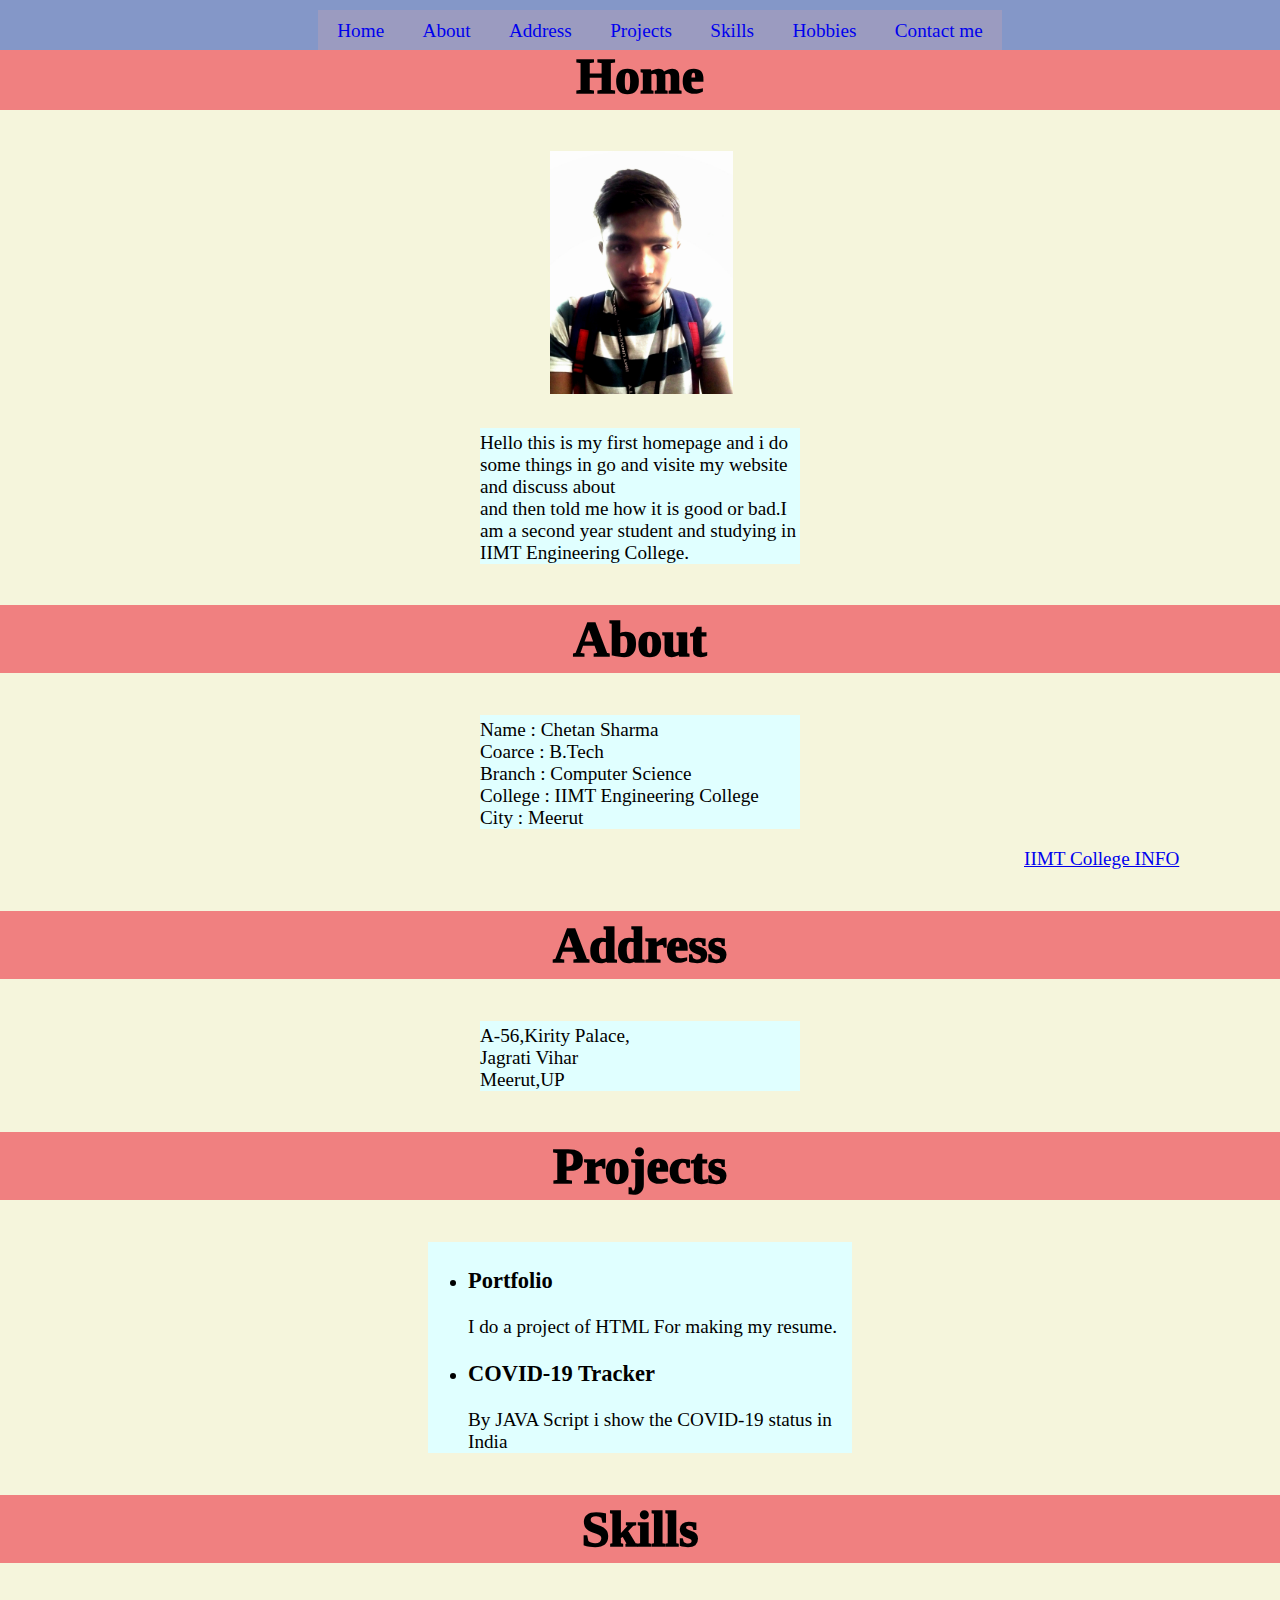
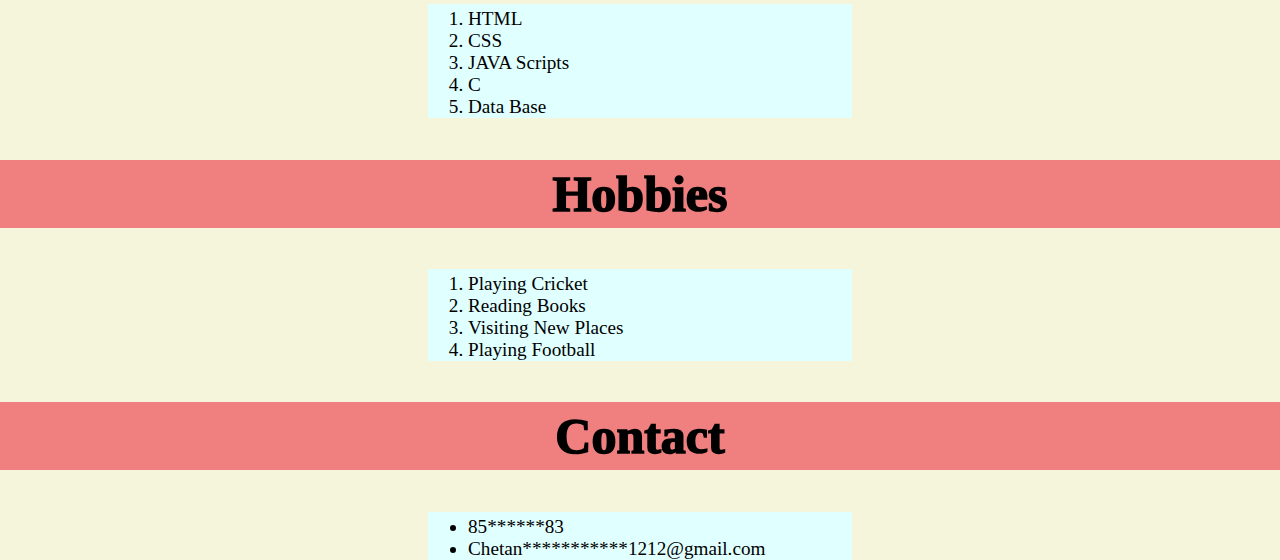
<file: index.html>
<!DOCTYPE HTML>
<html>
     <head>
          <title>My Resume</title>
          <link rel="icon" href="image1.jpeg"/>
          <link rel="stylesheet" href="CSS/mystylesheet.css"/>
     </head>
 <body>
     <header class="header">
         <ul class="header-items">
            <li><a href="#Home">Home</a></li>
            <li><a href="#About">About</a></li>
            <li><a href="#Address">Address</a></li>
            <li><a href="#Projects">Projects</a></li>
            <li><a href="#Skills">Skills</a></li>
            <li><a href="#Hobbies">Hobbies</a></li>
            <li><a href="#Contact">Contact me</a></li>
         </ul>
     </header>
     <div id="Home">
         <h2 class="Home">Home</h2>
             <div class="imgclass"><img src="images/20190925_142334.jpg" width="25% " height="10%" ;></div>
         <p class="h-item">
             Hello this is my first homepage and i do some things in go and visite my website and discuss about <br/>
             and then told me how it is good or bad.I am a second year student and studying in IIMT Engineering 
             College.
         </p>
        </div>
     </div>
     <div id="About">
    <h2 class="About">About</h2>
     <p class="a-item">
        Name    : Chetan Sharma<br/>
        Coarce  : B.Tech<br/>
        Branch  : Computer Science<br/>
        College : IIMT Engineering College<br/>
        City    : Meerut <br/>
     </p>
     <p class="links">
        <a href="https://www.iimtu.com/contact-us">IIMT College INFO</a>
    </p>
     </div>
     <div id="Address">
        <h2 class="Address">Address</h2>
             <p class="Add-item">
                A-56,Kirity Palace,<br/>
                Jagrati Vihar<br/>
                Meerut,UP
            </p>
     </div>
     <div id="Projects">
        <h2 class="Projects">Projects</h2>
             <ul class="p-item">
                 <li><h3>Portfolio</h3>
                     <p>I do a project of HTML For making my resume.</p>
                 </li>
                 <li><h3>COVID-19 Tracker</h3>
                     <p>By JAVA Script i show the COVID-19 status in India</p>
                </li>

             </ul>
     </div>
     <div id="Skills">
        <h2 class="Skills">Skills</h2>
        <ol class="S-item">
            <li>HTML</li>
            <li>CSS</li>
            <li>JAVA Scripts</li>
            <li>C</li>
            <li>Data Base</li>
        </ol>
     </div>
     <div id="Hobbies">
        <h2 class="Hobbies">Hobbies</h2>
            <ol class="Hob-item">
                <li>Playing Cricket</li>
                <li>Reading Books</li>
                <li>Visiting New Places</li>
                <li>Playing Football</li>
            </ol>
     </div>
     <div id="Contact">
        <h2 class="Contact">Contact</h2>
        <ul class="C-item">
               <li>85******83</li>
               <li>Chetan***********1212@gmail.com</li>
        </ul>
    </div>

 </body>
</file>
<file: CSS/mystylesheet.css>
body{
    height: auto;
margin: auto ;
padding-top:0%;
font-size:1.2em;
background-color: beige;
}
.header {
    margin-top: auto;
    background-color: rgb(132, 151, 200);
    color:rgb(255,255,255) ;
    position: fixed;
    top:0;
    width:100%;
    height:50px;
    flex-direction: row;
    align-items: center;
    justify-content: center;
}
.header-items{
    list-style-type: none;
    display: flex;
    flex-direction: row;
    align-items: center;
    justify-content: center;
}
.header-items > li > a {
    background-color: rgb(155, 155, 192);
    padding: 0.5em 1em;
    text-decoration: none;
    flex-direction: row;
    align-items: center;
    justify-content: center;
    width: 15%;
}

 .About , .Address , .Projects , .Skills , .Hobbies , .Contact {
  text-align: center;
  font-weight: 1000;
  font-size-adjust: inherit;
  background-color:lightcoral;
  font-size: 50px;
  padding: 0.1em;
}
 .h-item , .a-item , .Add-item {
     padding-top: 0.2em;
    text-align: left;
    font-size: 1em;
    background-color:lightcyan;
    margin: auto;
    width: 25%;
}
.p-item , .S-item , .Hob-item ,.C-item{
    padding-top: 0.2em;
    text-align: left;
    font-size: 1em;
    width:30%;
    background-color:lightcyan;
    margin: auto;
}
.p-item > li > h3  {
    
    text-align: left;
    background-color:lightcyan;
}
.Home{
text-align: center;
font-weight: 1000;
font-size-adjust: inherit;
background-color:lightcoral;
font-size: 50px;
padding: 0.1em;
}
.imgclass{
    padding-bottom: 1.5em;
    margin-left: 43%;
}
.links > a {
    margin-left: 80%;
}
</file>
